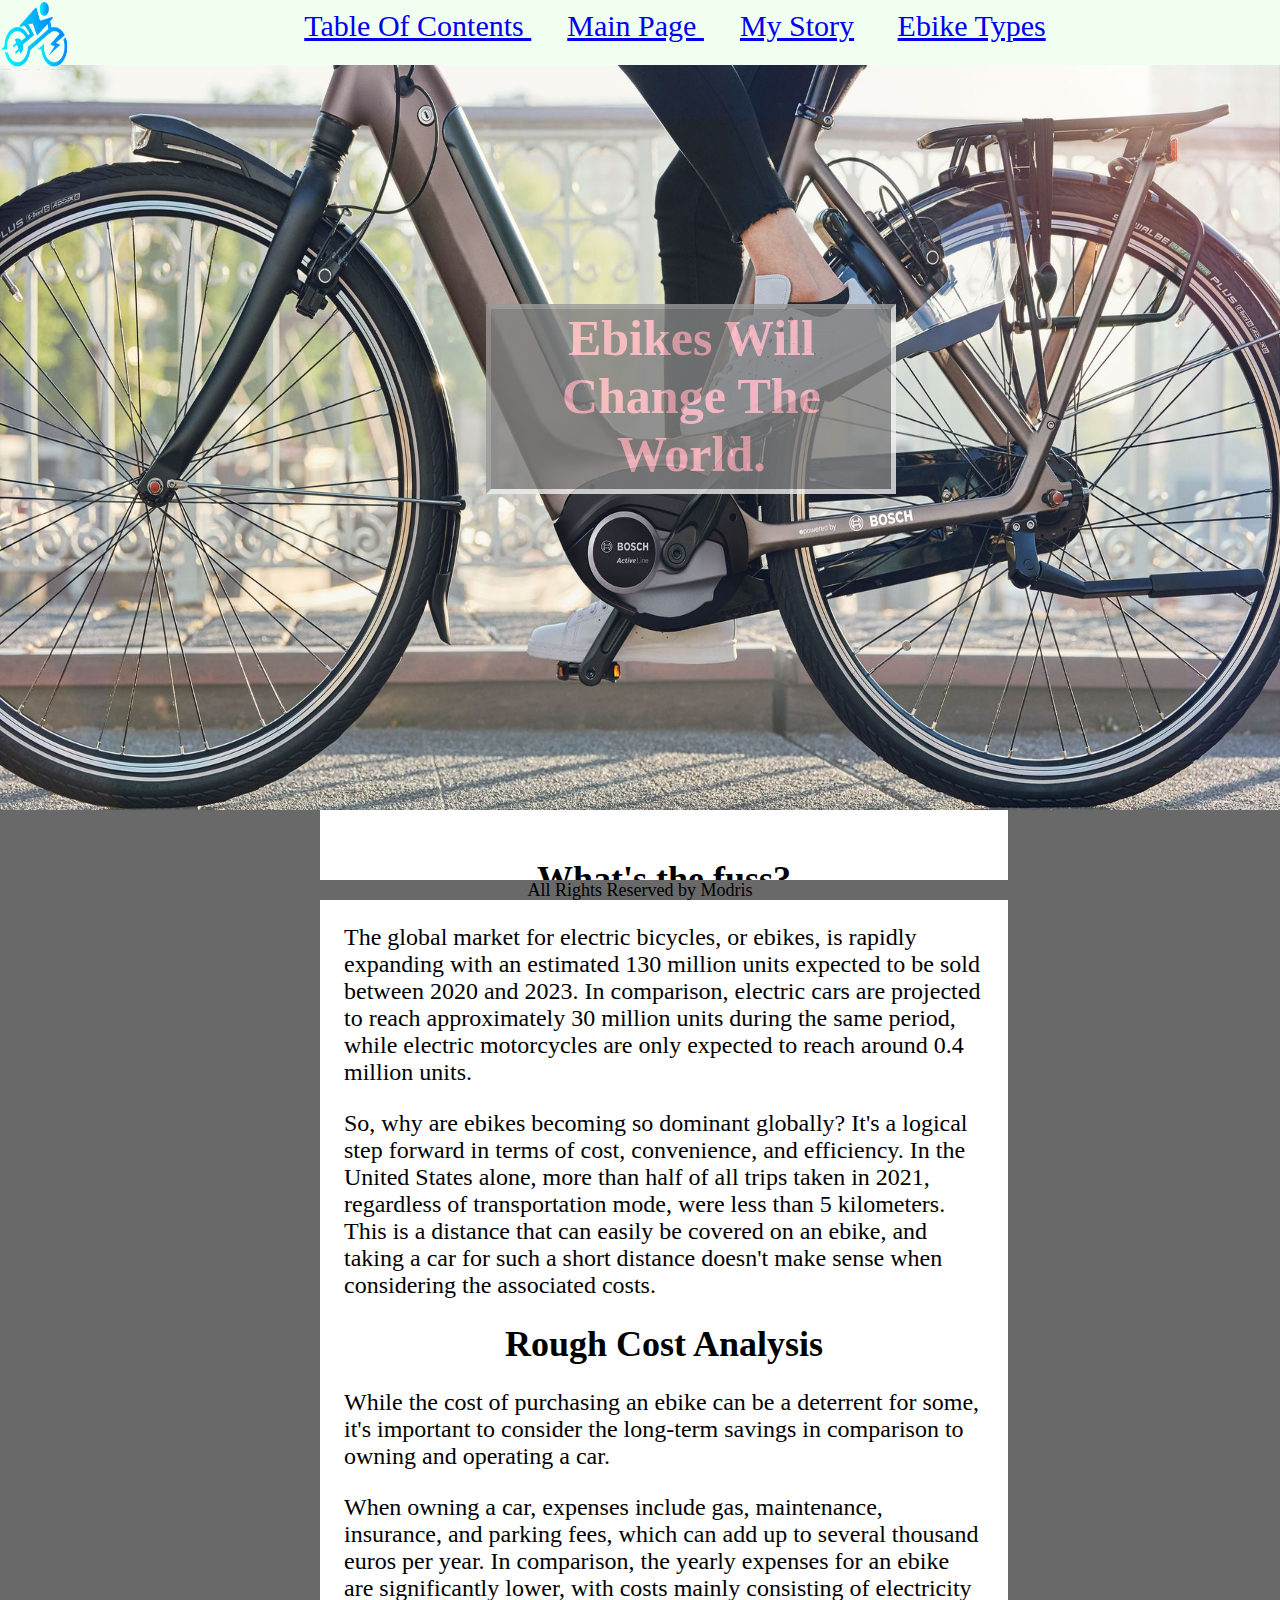
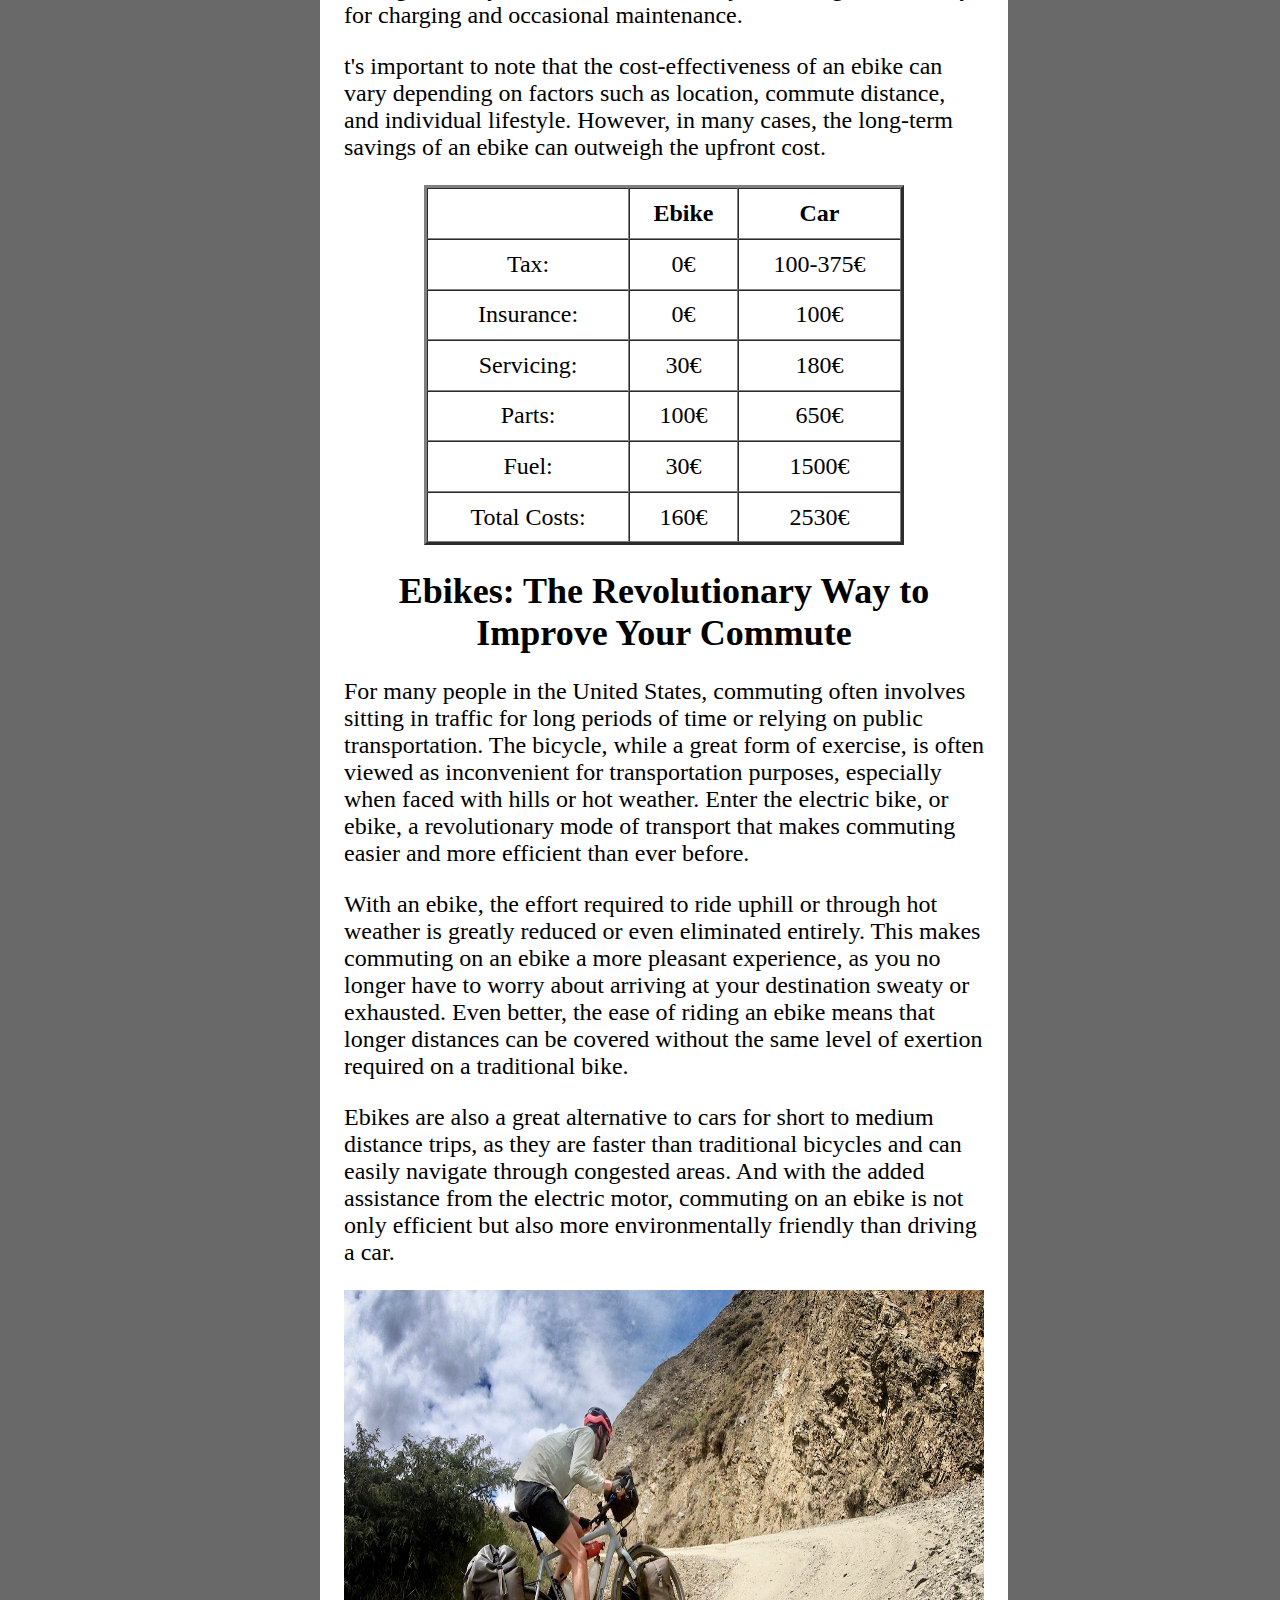
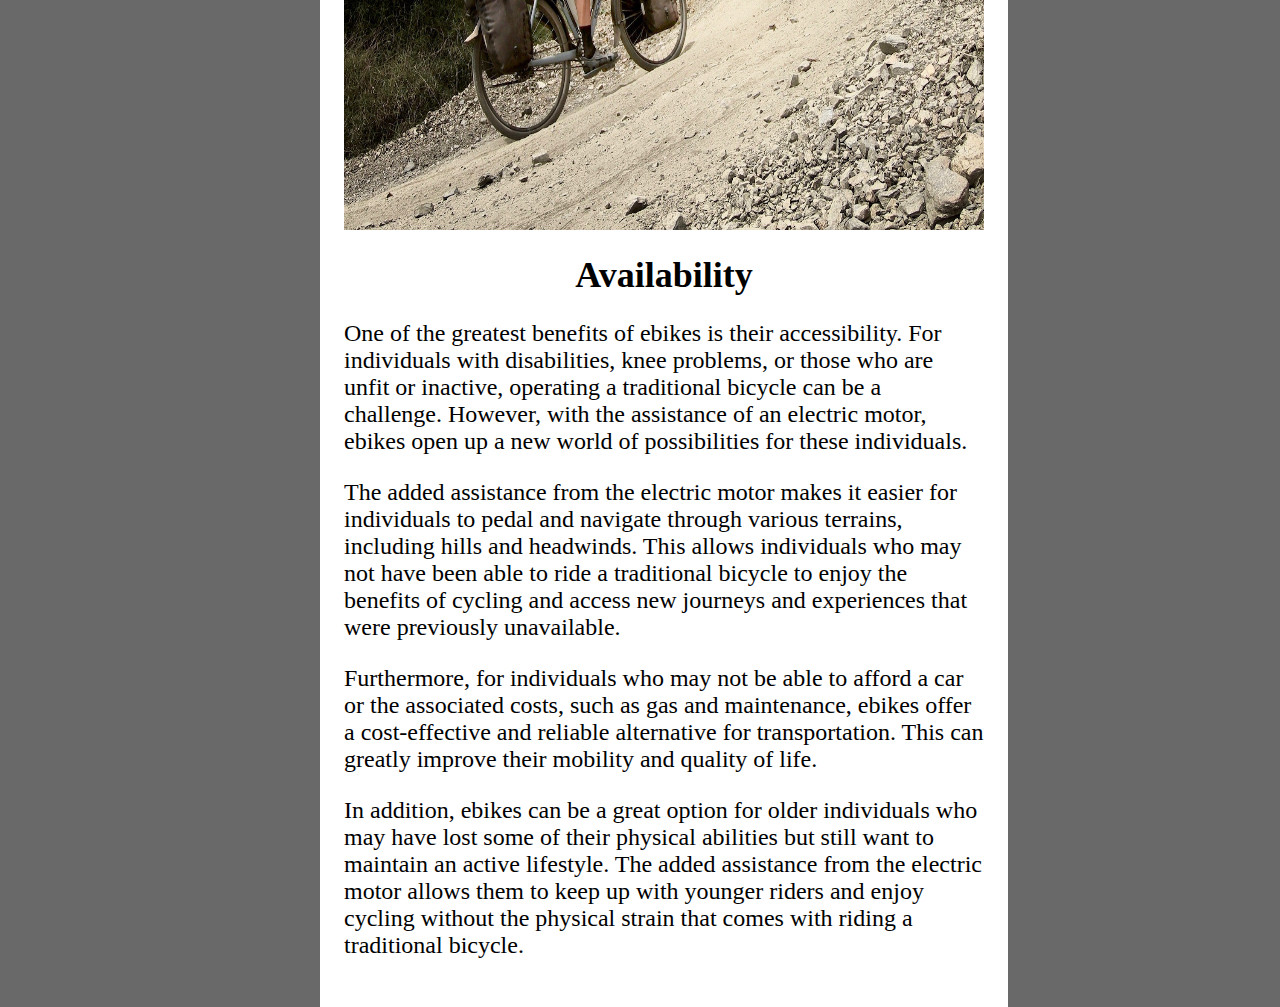
<file: index.html>
<html>
<head>
	<link rel="stylesheet" href="stylesheet.css"> 
</head>
 <body>
<nav></nav>
	<section id ="mainPage">
	</section>
	<aside>
		<article>
			<img width="100%" height="90%" src="images/bosch.jpg" alt "Bosch Ebike">
			<div id = "mainPageCenter"> <h1 id="center"> Ebikes Will Change The World. </h1>  </div>
			<article class="centerText"> 
			<section id="1ab">
				<h1> What's the fuss?  </h1>
					<p> The global market for electric bicycles, or ebikes, is rapidly expanding with an estimated 130 million units expected to be sold between 2020 and 2023. In comparison, electric cars are projected to reach approximately 30 million units during the same period, while electric motorcycles are only expected to reach around 0.4 million units. 
					</p>
					
					<p> So, why are ebikes becoming so dominant globally? It's a logical step forward in terms of cost, convenience, and efficiency. In the United States alone, more than half of all trips taken in 2021, regardless of transportation mode, were less than 5 kilometers. This is a distance that can easily be covered on an ebike, and taking a car for such a short distance doesn't make sense when considering the associated costs.
					</p>
			</section>
						<section id="2ab">
				<h1> Rough Cost Analysis </h1>
				<p> While the cost of purchasing an ebike can be a deterrent for some, it's important to consider the long-term savings in comparison to owning and operating a car.
				</p>
				<p> When owning a car, expenses include gas, maintenance, insurance, and parking fees, which can add up to several thousand euros per year. In comparison, the yearly expenses for an ebike are significantly lower, with costs mainly consisting of electricity for charging and occasional maintenance.
				</p>
				<p> t's important to note that the cost-effectiveness of an ebike can vary depending on factors such as location, commute distance, and individual lifestyle. However, in many cases, the long-term savings of an ebike can outweigh the upfront cost.
				</p>
	<table class= "table1" border=3px; cellspacing = 0; align="center">
	<tr>
		<th> </th>
		<th> Ebike </th>
		<th> Car</th>
	</tr>
	<tr>
		<td> Tax: </td>
        <td> 0€ </td>
        <td> 100-375€</td> 
	</tr>
    <tr>
        <td> Insurance: </td>
        <td> 0€ </td>
        <td> 100€</td> 
	</tr>
     <tr>
		<td> Servicing: </td>
        <td> 30€ </td>
        <td> 180€</td> 
	</tr>
    <tr>
		<td> Parts: </td>
        <td> 100€ </td>
        <td> 650€</td> 
	</tr>
    <tr>
		<td> Fuel: </td>
        <td> 30€ </td>
        <td> 1500€</td> 
	</tr>
     <tr> 
         <td> Total Costs: </td>
         <td> 160€ </td>
         <td> 2530€ </td>
        </tr>
	</table>
	</section> 
	<section id="3ab">
				<h1> Ebikes: The Revolutionary Way to Improve Your Commute </h1>
					<p> For many people in the United States, commuting often involves sitting in traffic for long periods of time or relying on public transportation. The bicycle, while a great form of exercise, is often viewed as inconvenient for transportation purposes, especially when faced with hills or hot weather. Enter the electric bike, or ebike, a revolutionary mode of transport that makes commuting easier and more efficient than ever before.
					</p>
					<p> With an ebike, the effort required to ride uphill or through hot weather is greatly reduced or even eliminated entirely. This makes commuting on an ebike a more pleasant experience, as you no longer have to worry about arriving at your destination sweaty or exhausted. Even better, the ease of riding an ebike means that longer distances can be covered without the same level of exertion required on a traditional bike.
					</p>
					<p> Ebikes are also a great alternative to cars for short to medium distance trips, as they are faster than traditional bicycles and can easily navigate through congested areas. And with the added assistance from the electric motor, commuting on an ebike is not only efficient but also more environmentally friendly than driving a car.
					</p>
					<img  width=100%; height=60%; src="images/uphill.jpg">
					</section>
					<section id ="4ab">
				<h1> Availability </h1>
				<p> One of the greatest benefits of ebikes is their accessibility. For individuals with disabilities, knee problems, or those who are unfit or inactive, operating a traditional bicycle can be a challenge. However, with the assistance of an electric motor, ebikes open up a new world of possibilities for these individuals.
				</p> 
				<p> The added assistance from the electric motor makes it easier for individuals to pedal and navigate through various terrains, including hills and headwinds. This allows individuals who may not have been able to ride a traditional bicycle to enjoy the benefits of cycling and access new journeys and experiences that were previously unavailable.
				</p>
				<p> Furthermore, for individuals who may not be able to afford a car or the associated costs, such as gas and maintenance, ebikes offer a cost-effective and reliable alternative for transportation. This can greatly improve their mobility and quality of life.
				</p>
				<p> In addition, ebikes can be a great option for older individuals who may have lost some of their physical abilities but still want to maintain an active lifestyle. The added assistance from the electric motor allows them to keep up with younger riders and enjoy cycling without the physical strain that comes with riding a traditional bicycle.
				</p>
				</section> 
		 </article>
		</article>
	</aside>
  <footer> <div style="font-size:18"> All Rights Reserved by Modris </div> </footer>
  </body>
<header> 
	<img style="float:left;" height="70" width="70" src="images/log4.png"> 
	<div class = "nav5">
	<ul> 
		<li id ="57"> <a href="#"> Table Of Contents </a>
			<ul> <li> <a href="#1ab"> What's the fuss? </a> </li>
			<li> <a href="#2ab">Rough Cost Analysis</a> </li>
			<li> <a href="#3ab">Ebikes: The Revolutionary Way to Improve Your Commute</a> </li>
			<li> <a href="#4ab">Availability </a> </li> 
			</ul>
		<li> <a href="#mainPage"> Main Page </a> </li>
		<li> <a href="header stories/myStory.html"> My Story</a> </li>
		 <li> <a href="header stories/ebikeTypes.html">Ebike Types</a> </li>
	</ul>
	</div>
	</header>
</html>
</file>
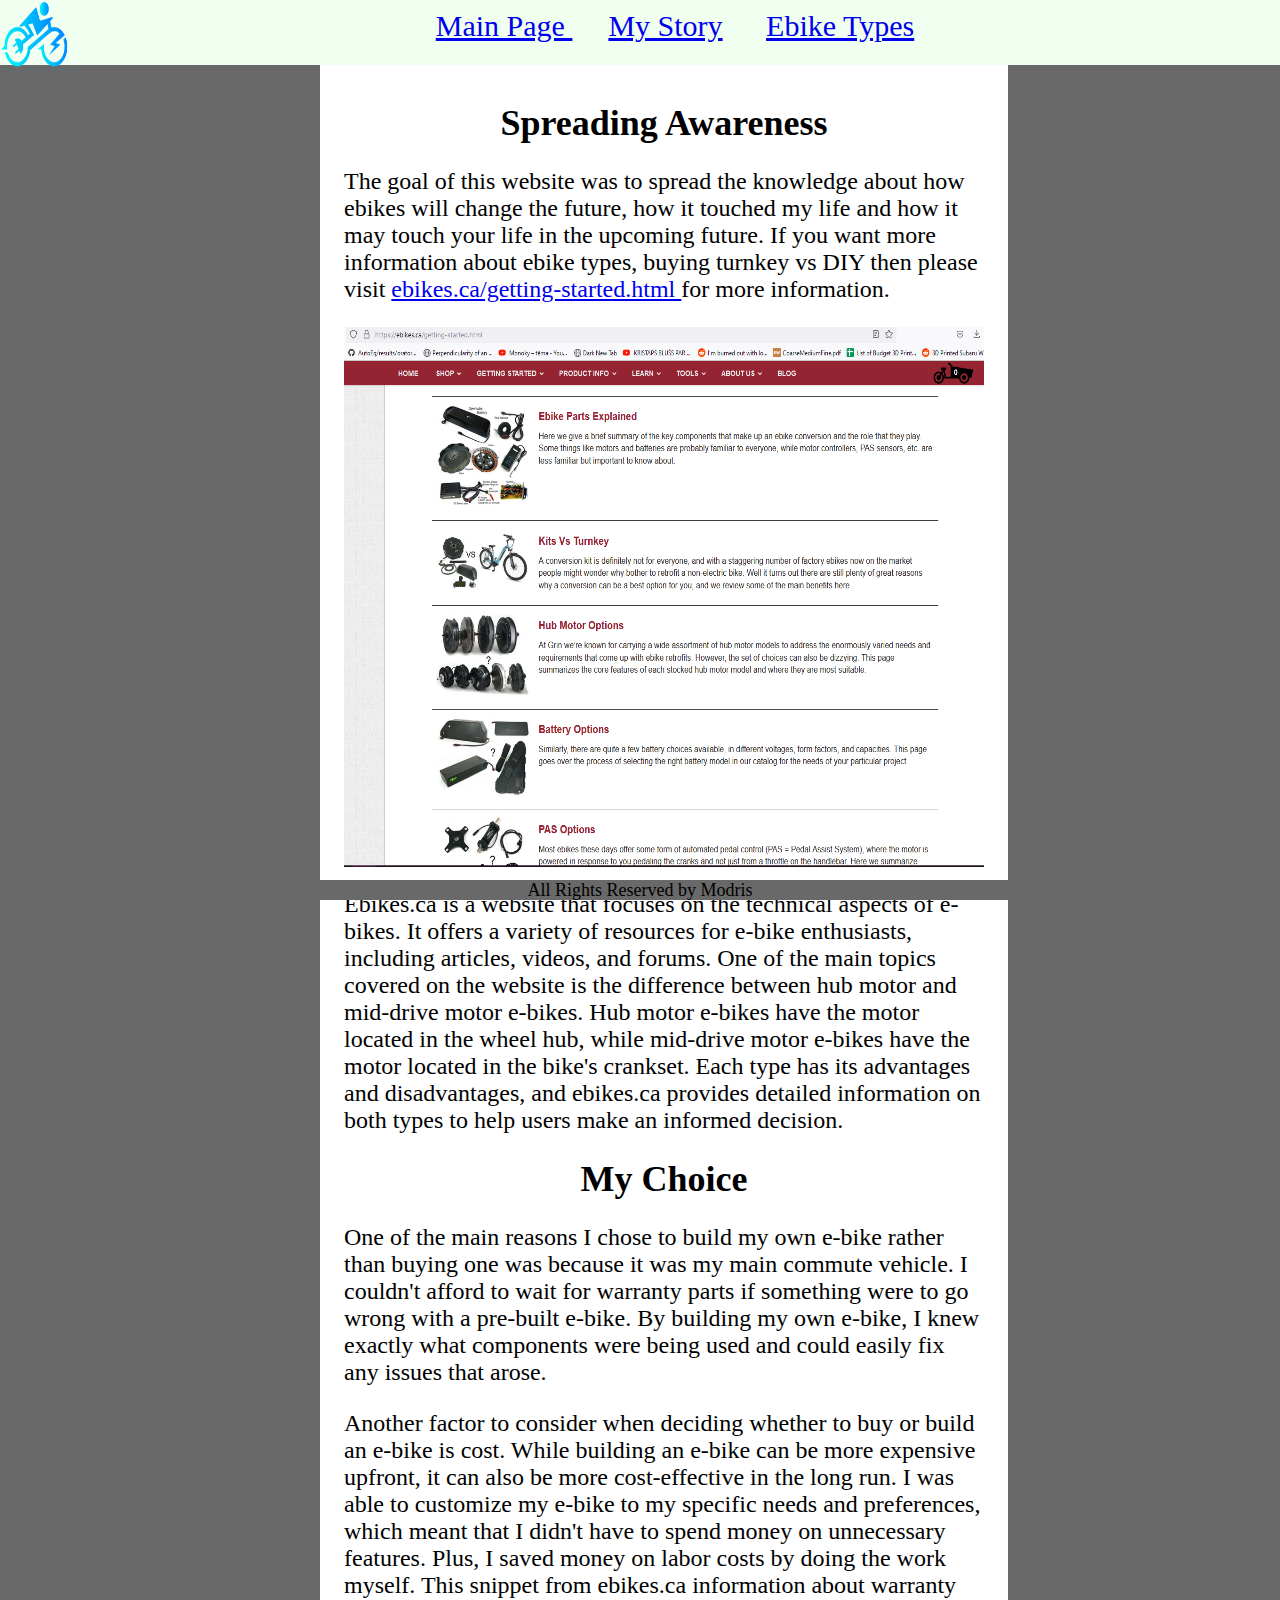
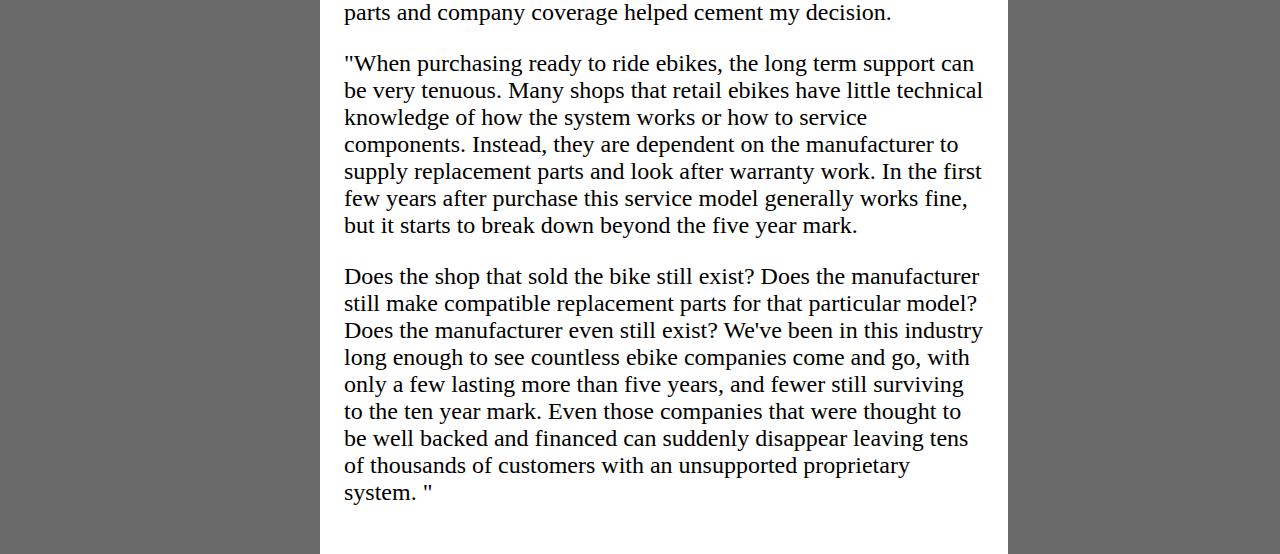
<file: header stories/ebikeTypes.html>
<html>
<head>
	<link rel="stylesheet" href="../stylesheet.css"> 
</head>
 <body>

<nav></nav>
	<article class="centerText"> 
	<br><br>
	<h1> Spreading Awareness </h1>
	<p> The goal of this website was to spread the knowledge about how ebikes will change the future, how it touched my life and how it may touch your life in the upcoming future. If you want more information about ebike types, buying turnkey vs DIY then please visit <a href="https://ebikes.ca/getting-started.html"> ebikes.ca/getting-started.html </a> for more information.
	</p>
	<img width=100% height=60% src="../images/ebikesCA.png">
	<p> Ebikes.ca is a website that focuses on the technical aspects of e-bikes. It offers a variety of resources for e-bike enthusiasts, including articles, videos, and forums. One of the main topics covered on the website is the difference between hub motor and mid-drive motor e-bikes. Hub motor e-bikes have the motor located in the wheel hub, while mid-drive motor e-bikes have the motor located in the bike's crankset. Each type has its advantages and disadvantages, and ebikes.ca provides detailed information on both types to help users make an informed decision.
	</p>
	<h1> My Choice </h1>
	<p> One of the main reasons I chose to build my own e-bike rather than buying one was because it was my main commute vehicle. I couldn't afford to wait for warranty parts if something were to go wrong with a pre-built e-bike. By building my own e-bike, I knew exactly what components were being used and could easily fix any issues that arose.
	</p>
	<p> Another factor to consider when deciding whether to buy or build an e-bike is cost. While building an e-bike can be more expensive upfront, it can also be more cost-effective in the long run. I was able to customize my e-bike to my specific needs and preferences, which meant that I didn't have to spend money on unnecessary features. Plus, I saved money on labor costs by doing the work myself.
	This snippet from ebikes.ca information about warranty parts and company coverage helped cement my decision. </p> 
	<p> "When purchasing ready to ride ebikes, the long term support can be very tenuous. Many shops that retail ebikes have little technical knowledge of how the system works or how to service components. Instead, they are dependent on the manufacturer to supply replacement parts and look after warranty work. In the first few years after purchase this service model generally works fine, but it starts to break down beyond the five year mark.</p>
	<p> Does the shop that sold the bike still exist? Does the manufacturer still make compatible replacement parts for that particular model? Does the manufacturer even still exist? We've been in this industry long enough to see countless ebike companies come and go, with only a few lasting more than five years, and fewer still surviving to the ten year mark. Even those companies that were thought to be well backed and financed can suddenly disappear leaving tens of thousands of customers with an unsupported proprietary system. "
	</p>
	
	</article>
	
   <footer> <div style="font-size:18"> All Rights Reserved by Modris </div> </footer>
  <header> 
	<img style="float:left;" height="70" width="70" src="../images/log4.png"> 
	<div class = "nav5">
	<ul> 
		<li> <a href="../index.html"> Main Page </a> </li>
		<li> <a href="myStory.html"> My Story</a> </li>
		 <li> <a href="ebikeTypes.html">Ebike Types</a> </li> </ul>
		 </div> 
	</header>
  </body>
</html>
</file>
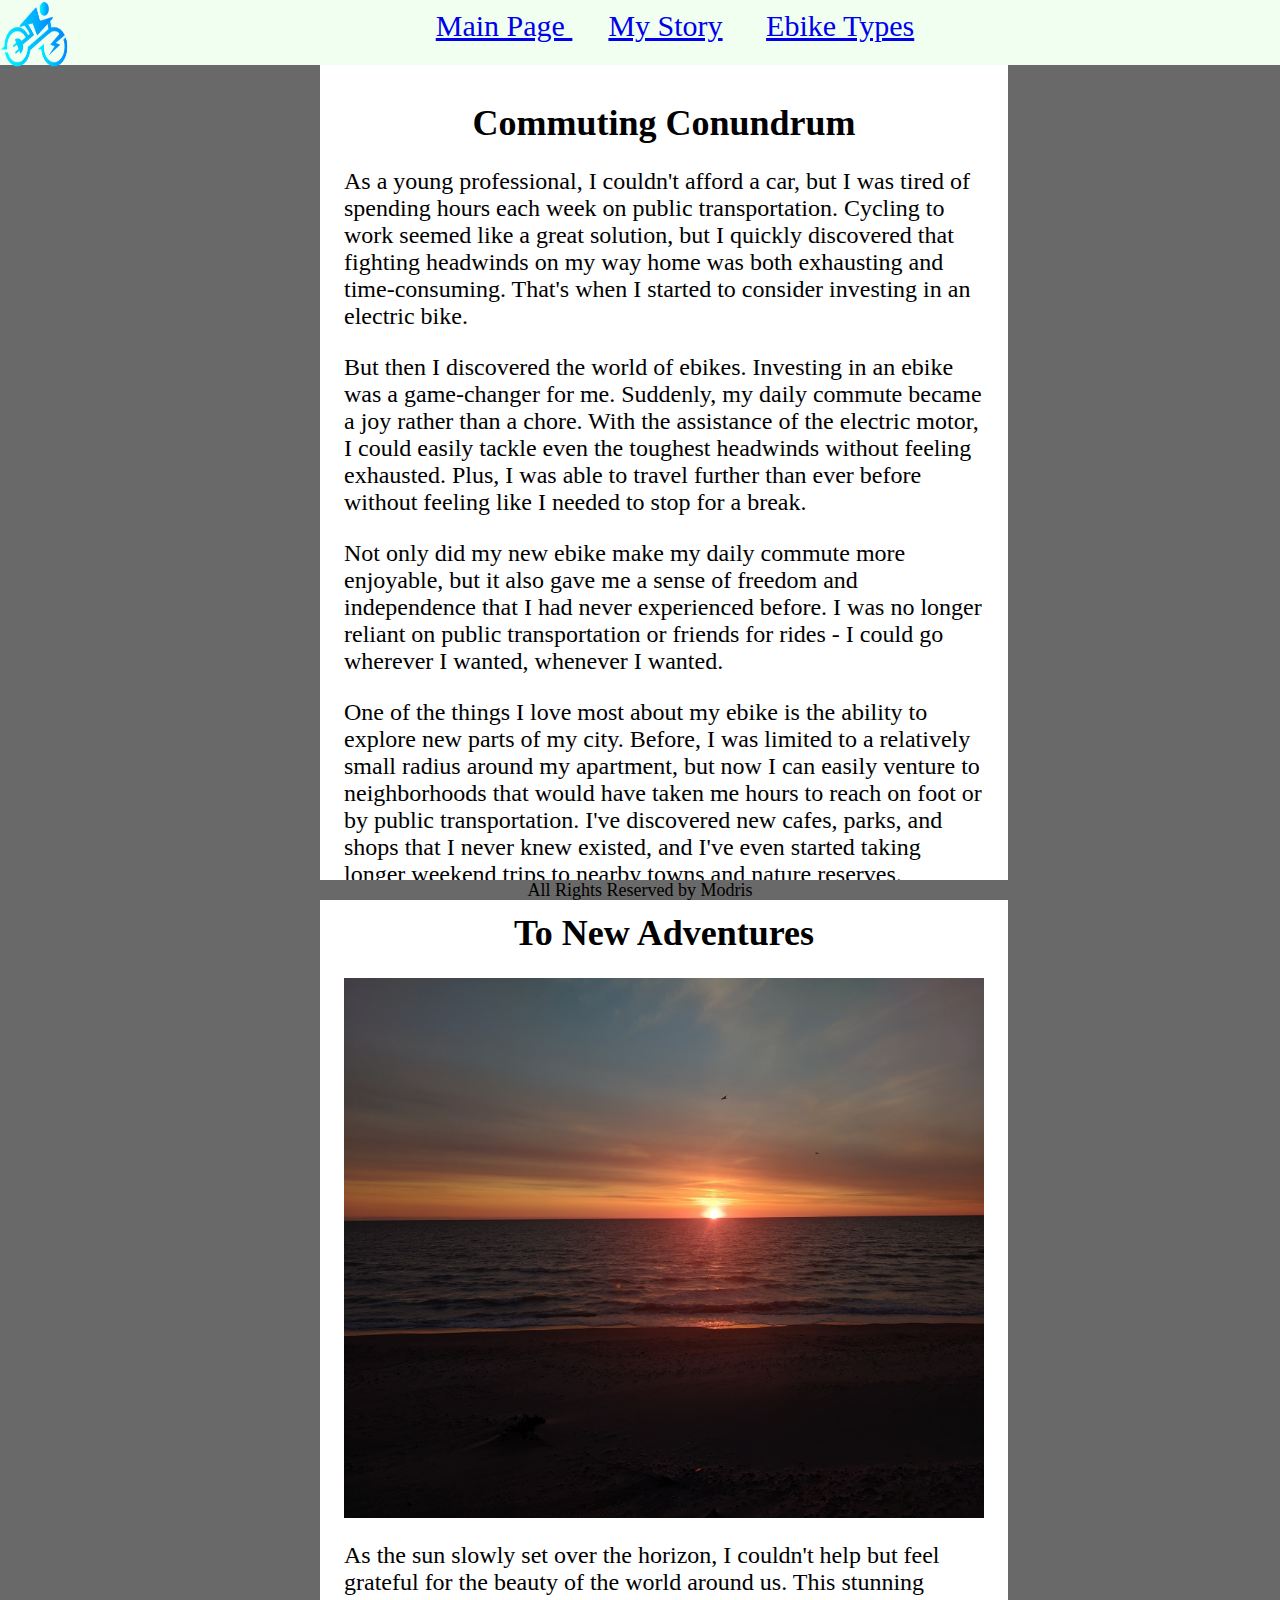
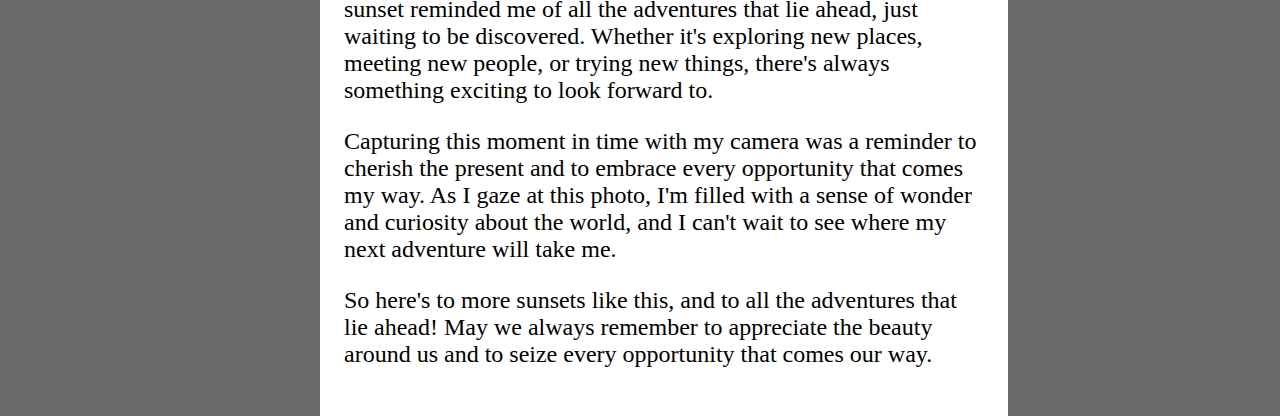
<file: header stories/myStory.html>
<html>
<head>
	<link rel="stylesheet" href="../stylesheet.css"> 
</head>
 <body>

<nav></nav>
	<article class="centerText"> 
	<br><br>
	<h1> Commuting Conundrum </h1>
	<p> As a young professional, I couldn't afford a car, but I was tired of spending hours each week on public transportation. Cycling to work seemed like a great solution, but I quickly discovered that fighting headwinds on my way home was both exhausting and time-consuming. That's when I started to consider investing in an electric bike.
	</p> 
	<p> But then I discovered the world of ebikes. Investing in an ebike was a game-changer for me. Suddenly, my daily commute became a joy rather than a chore. With the assistance of the electric motor, I could easily tackle even the toughest headwinds without feeling exhausted. Plus, I was able to travel further than ever before without feeling like I needed to stop for a break.
	</p>
	<p> Not only did my new ebike make my daily commute more enjoyable, but it also gave me a sense of freedom and independence that I had never experienced before. I was no longer reliant on public transportation or friends for rides - I could go wherever I wanted, whenever I wanted.
	</p>
	<p> One of the things I love most about my ebike is the ability to explore new parts of my city. Before, I was limited to a relatively small radius around my apartment, but now I can easily venture to neighborhoods that would have taken me hours to reach on foot or by public transportation. I've discovered new cafes, parks, and shops that I never knew existed, and I've even started taking longer weekend trips to nearby towns and nature reserves.
	</p>
	<h1> To New Adventures </h1>
	<img  width=100%; height=60%; src="../images/sunset.jpg">
	<p></p>
	As the sun slowly set over the horizon, I couldn't help but feel grateful for the beauty of the world around us. This stunning sunset reminded me of all the adventures that lie ahead, just waiting to be discovered. Whether it's exploring new places, meeting new people, or trying new things, there's always something exciting to look forward to.
	</p> 
	<p> Capturing this moment in time with my camera was a reminder to cherish the present and to embrace every opportunity that comes my way. As I gaze at this photo, I'm filled with a sense of wonder and curiosity about the world, and I can't wait to see where my next adventure will take me.
	</p>
	<p> So here's to more sunsets like this, and to all the adventures that lie ahead! May we always remember to appreciate the beauty around us and to seize every opportunity that comes our way.
	</p> 
	</article>
	
   <footer> <div style="font-size:18"> All Rights Reserved by Modris </div> </footer>
  <header> 
	<img style="float:left;" height="70" width="70" src="../images/log4.png"> 
	<div class = "nav5">
	<ul> 
		<li> <a href="../index.html"> Main Page </a> </li>
		<li> <a href="myStory.html"> My Story</a> </li>
		 <li> <a href="ebikeTypes.html">Ebike Types</a> </li> </ul>
		 </div> 
	</header>
  </body>
</html>
</file>
<file: stylesheet.css>
html{
width:100%;
height:100%;
margin:0px;
padding:0px;
}
body{
background-color:DimGrey;
margin:0;
padding:0px;
}
header{
position: fixed;
background-color:HoneyDew;
width:100%;
height:65px;
top:0px;
left:0px;
float:left;
text-align:center;
}
h1{
	text-align:center;
	font-size:36;
}
.table1{
	text-align:center;
	font-size:24;
	width:75%;
	height:40%;
}
.centerText{
	padding:1em;
text-align:left;
font-size:24;
position:relative;
left:25%;
width:50%;
background-color:white;
height:auto;
}

.centerText h1{
	
}

footer{
position: fixed;
background-color:DimGrey;
text-align:center;
bottom:0px;
left:0px;
height:20px;
width:100%;
float:left;
}

nav {
     margin-top: 65x;
}
     .nav5 ul {
  font-family: Tahoma;
  text-align: center;
  padding: 20px;
  font-size: 30px;
  display: inline;


}

 .nav5 ul li {
	 top:0.3em;
		padding:0.6em;
        display: inline;
        position: relative;
    }
 .nav5  ul ul{
      position: absolute;
        left: 0;
        display: none;
		background-color:HoneyDew;
    }
     .nav5 ul li a:hover{
         color: #fff;
    background-color: #369;
    
    }
 .nav5 ul li a:hover{
         color: #fff;
    background-color: #369;
    }
     .nav5 ul li:hover ul {
		 top:1.7em;
        display: inline-block;
		}
    .nav5 ul ul li {
    display: inline-block;
  padding: 10px;
  margin-right: 10px;
  width: auto;
}


div#mainPageCenter{
position:absolute;
top:30%;
width:100%;
text-align:center;
}

#center{
font-size:50;
position:relative;
background-color: Grey ;
color:LightPink    ;
text-align:center;
width:400px;
opacity:0.8;
left:38%;
height:180px;
border-style:inset;
border-width:5px;
}
</file>
